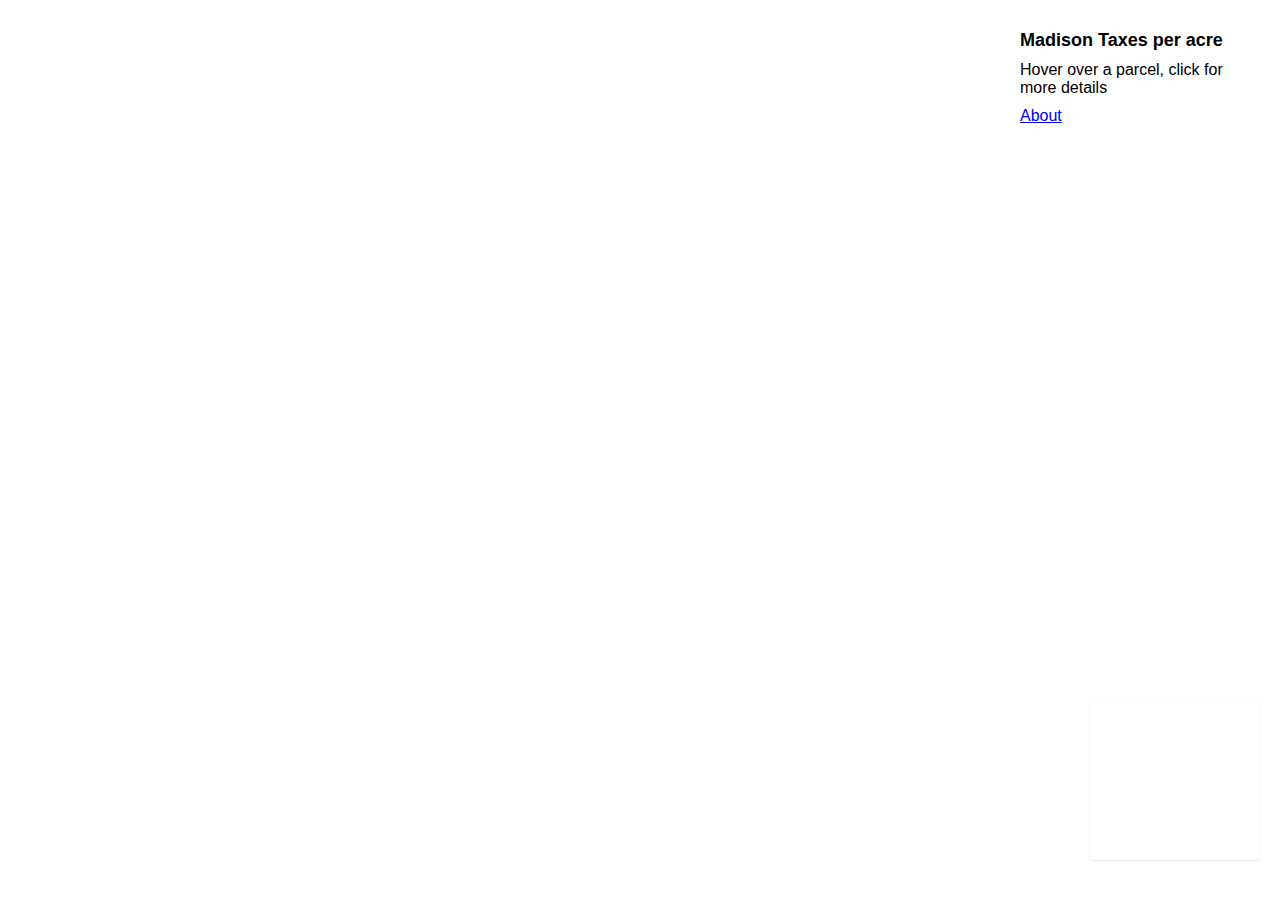
<file: docs/index.html>
<!DOCTYPE html>
<html lang="en" >
<head>
  <meta charset="UTF-8">
  <meta name='viewport' content='width=device-width, initial-scale=1.0, maximum-scale=1.0, user-scalable=no' />
  <title>Madison Property Tax Density</title>
  <link rel='stylesheet' href='https://api.mapbox.com/mapbox-gl-js/v2.7.0/mapbox-gl.css'><link rel="stylesheet" href="./style.css">

</head>
<body>
<!-- partial:index.partial.html -->
<div id="map"></div>
<div class="map-overlay" id="features">
  <h2>Madison Taxes per acre</h2>
  <div id="pd"><p>Hover over a parcel, click for more details</p></div>
  <p><a href="about.html">About</a></p>
</div>
<div class="map-overlay" id="legend">
</div>
<!-- partial -->
  <script src='https://api.mapbox.com/mapbox-gl-js/v2.7.0/mapbox-gl.js'></script><script  src="./script.js"></script>

</body>
</html>
</file>
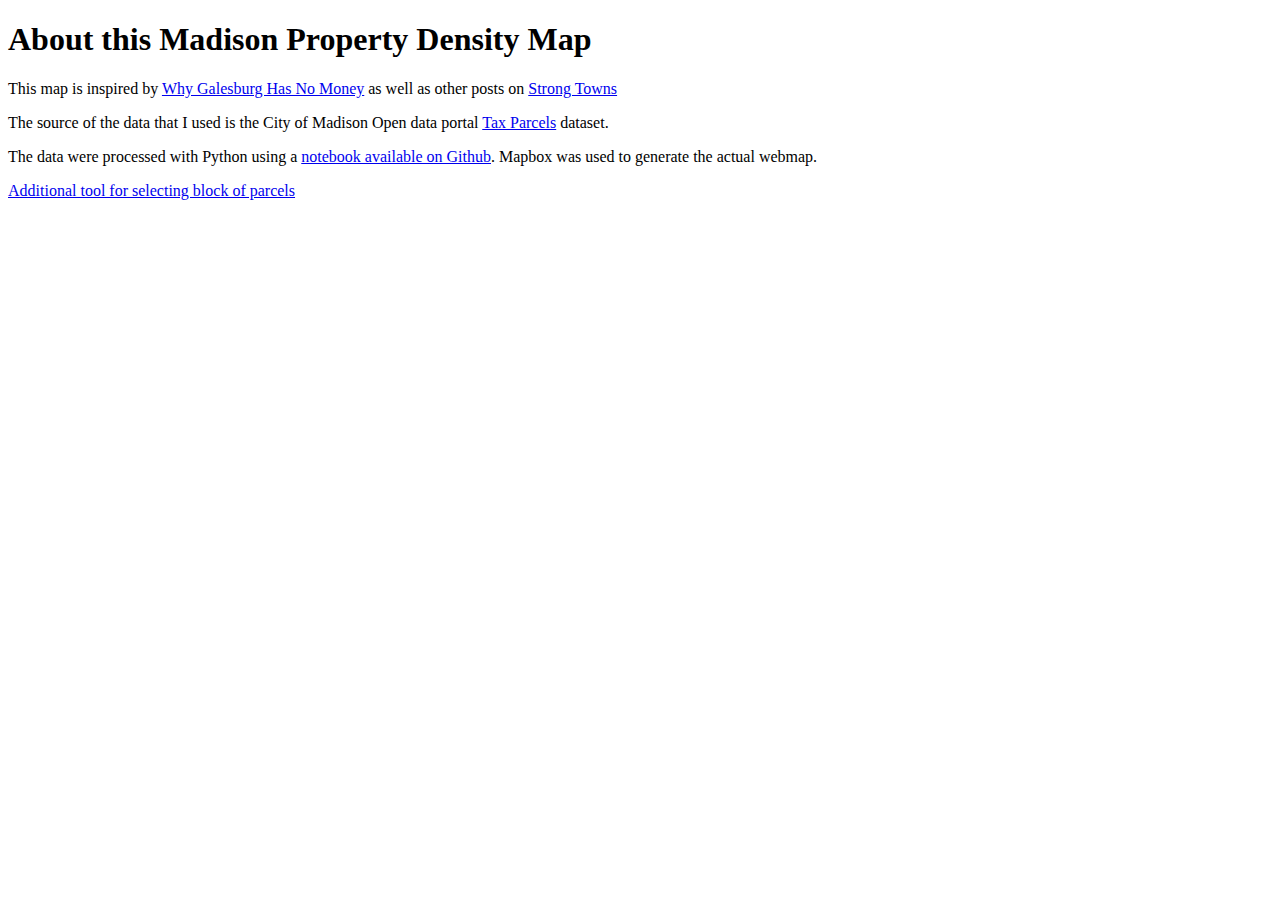
<file: docs/about.html>
<!DOCTYPE html>
<html lang="en">
<head>
    <meta charset="UTF-8">
    <title>About this Madison property tax density map</title>
</head>
<body>
<h1>About this Madison Property Density Map</h1>

<p>This map is inspired by <a href="https://inlandnobody.substack.com/p/why-galesburg-has-no-money">Why Galesburg Has No Money</a> as well as
other posts on <a href="https://www.strongtowns.org">Strong Towns</a> </p>

<p> The source of the data that I used is the City of Madison Open data portal
    <a href="https://data-cityofmadison.opendata.arcgis.com/datasets/tax-parcels-assessor-property-information/explore">Tax Parcels</a> dataset.</p>

<p>The data were processed with Python using a <a href="https://github.com/datarocks/madison_parcels_data">notebook available on Github</a>.  Mapbox was used to generate the actual webmap. </p>
<p> <a href="selector.html">Additional tool for selecting block of parcels</a></p>

</body>
</html>
</file>
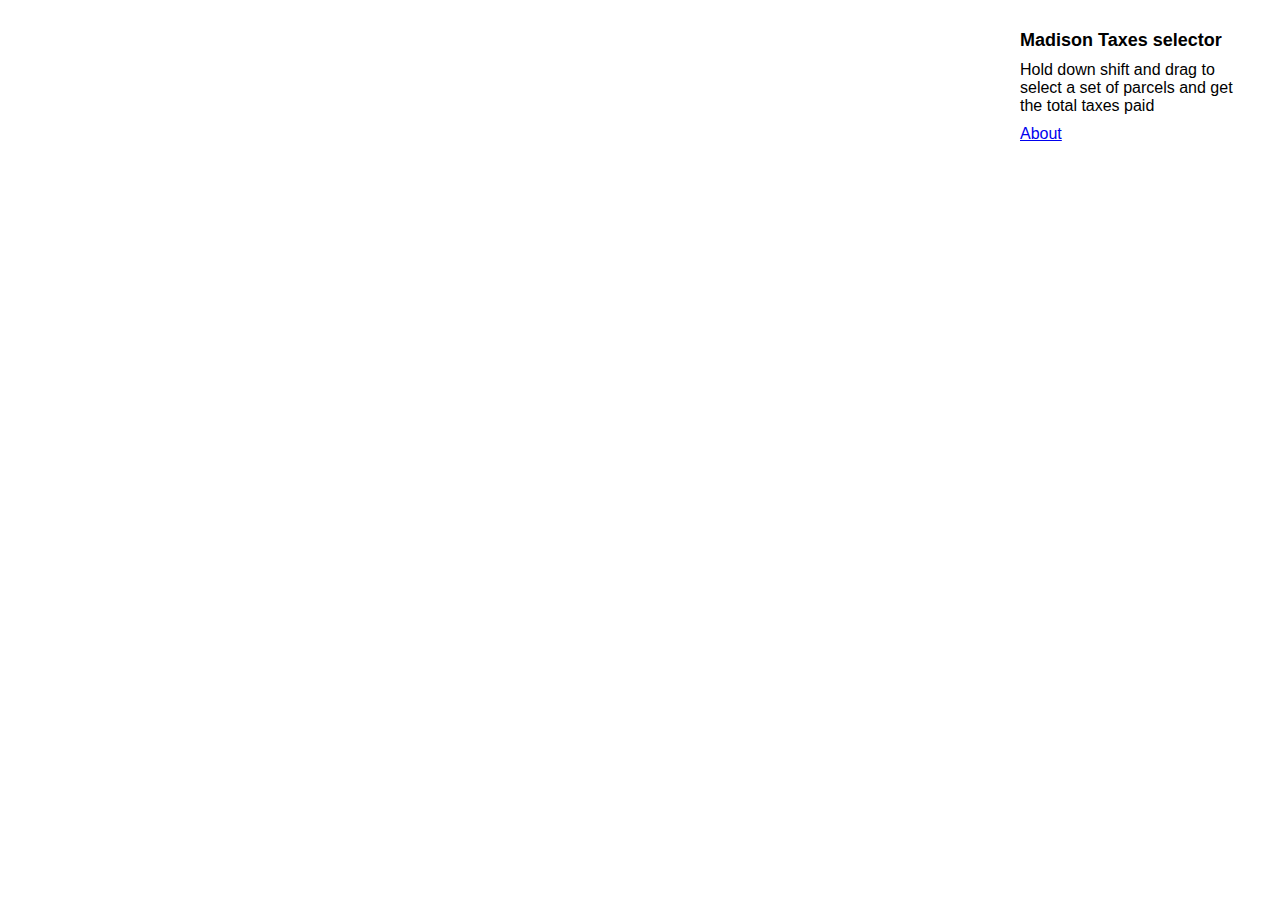
<file: docs/selector.html>
<!DOCTYPE html>
<html lang="en">
<head>
    <meta charset="UTF-8">
    <title>Madison Property Tax Parcel selector </title>
     <link rel='stylesheet' href='https://api.mapbox.com/mapbox-gl-js/v2.7.0/mapbox-gl.css'><link rel="stylesheet" href="./style.css">
</head>
<body>
<!-- partial:selector.partial.html -->
<div id="map"></div>

<div class="map-overlay" id="features">
  <h2>Madison Taxes selector</h2>
  <div id="pd"><p>Hold down shift and drag to select a set of parcels and get the total taxes paid</p></div>
  <p><a href="about.html">About</a></p>
    <!-- partial -->
  <script src='https://api.mapbox.com/mapbox-gl-js/v2.7.0/mapbox-gl.js'>

  </script><script  src="./selector.js"></script>
</div>
</body>
</html>
</file>
<file: docs/style.css>
body {
        margin: 0;
        padding: 0;
      }
      h2,
      h3 {
        margin: 10px;
        font-size: 18px;
      }
      h3 {
        font-size: 16px;
      }
      p {
        margin: 10px;
      }
      .map-overlay {
        position: absolute;
        bottom: 0;
        right: 0;
        background: #fff;
        margin-right: 20px;
        font-family: Arial, sans-serif;
        overflow: auto;
        border-radius: 3px;
      }
      #map {
        position: absolute;
        top: 0;
        bottom: 0;
        width: 100%;
      }
      #features {
        top: 0;
        height: 165px;
        margin-top: 20px;
        width: 250px;
      }
      #legend {
        padding: 10px;
        box-shadow: 0 1px 2px rgba(0, 0, 0, 0.1);
        line-height: 18px;
        height: 140px;
        margin-bottom: 40px;
        width: 150px;
      }
      .legend-key {
        display: inline-block;
        border-radius: 20%;
        width: 10px;
        height: 10px;
        margin-right: 5px;
      }
      .boxdraw {
        background: rgba(56, 135, 190, 0.1);
        border: 2px solid #3887be;
        position: absolute;
        top: 0;
        left: 0;
        width: 0;
        height: 0;
       }
</file>
